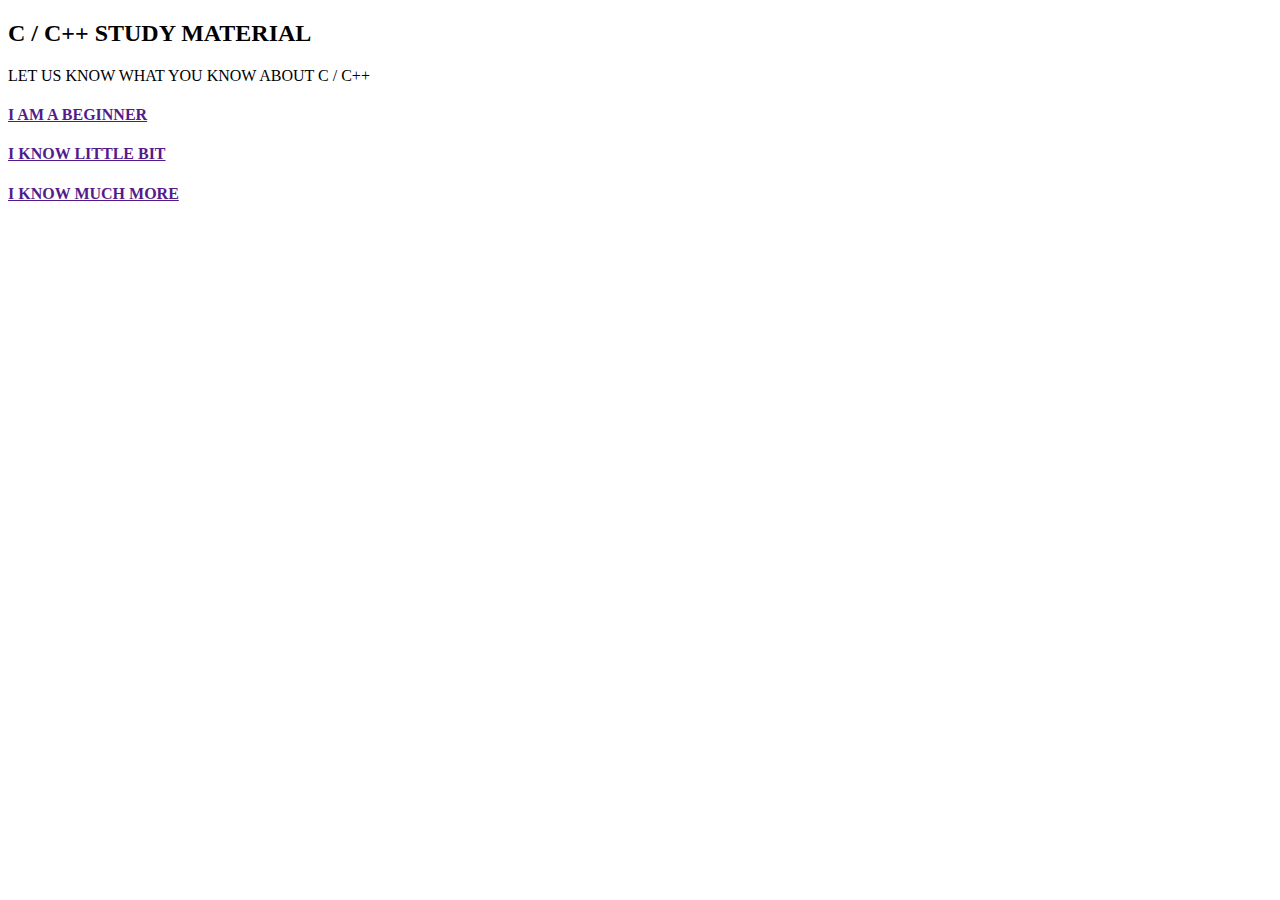
<file: C MATERIAL.html>
<!DOCTYPE html>
<html>
<head>
  <title>STUDY MATERIAL C/C++ </title>
  <link href="assets/img/favicon.jpg" rel="icon">
  <link href="assets/img/apple-touch-icon.png" rel="apple-touch-icon">
  <link href="D:\AKATSUKI CODING CLUB\WEB PAGE DEVLOPMENT\FINAL PAGE\assets\css\STYLESTUDY.css" rel="stylesheet">
  <section id="services" class="services">
    <div class="container">

      <div class="section-title" data-aos="fade-in" data-aos-delay="100">
        <h2>C / C++ STUDY MATERIAL</h2>
        <p>LET US KNOW WHAT YOU KNOW ABOUT C / C++</p>
      </div>

      <div class="row">
        <div class="col-md-6 col-lg-3 d-flex align-items-stretch mb-5 mb-lg-0">
          <div class="icon-box" data-aos="fade-up">
            <div class=""><i class=""></i></div>
            <h4 class="title"><a href="">I AM A BEGINNER</a></h4>
            <p class="description"></p>
          </div>
        </div>

        <div class="col-md-6 col-lg-3 d-flex align-items-stretch mb-5 mb-lg-0">
          <div class="icon-box" data-aos="fade-up" data-aos-delay="100">
            <div class=""><i class=""></i></div>
            <h4 class="title"><a href="">I KNOW LITTLE BIT</a></h4>
            <p class="description"></p>
          </div>
        </div>

        <div class="col-md-6 col-lg-3 d-flex align-items-stretch mb-5 mb-lg-0">
          <div class="icon-box" data-aos="fade-up" data-aos-delay="200">
            <div class=""><i class=""></i></div>
            <h4 class="title"><a href="">I KNOW MUCH MORE</a></h4>
            <p class="description">
            </p>
          </div>
        </div>

        

    </div>
  </section><!-- End Services Section -->
</head>
</html>
</file>
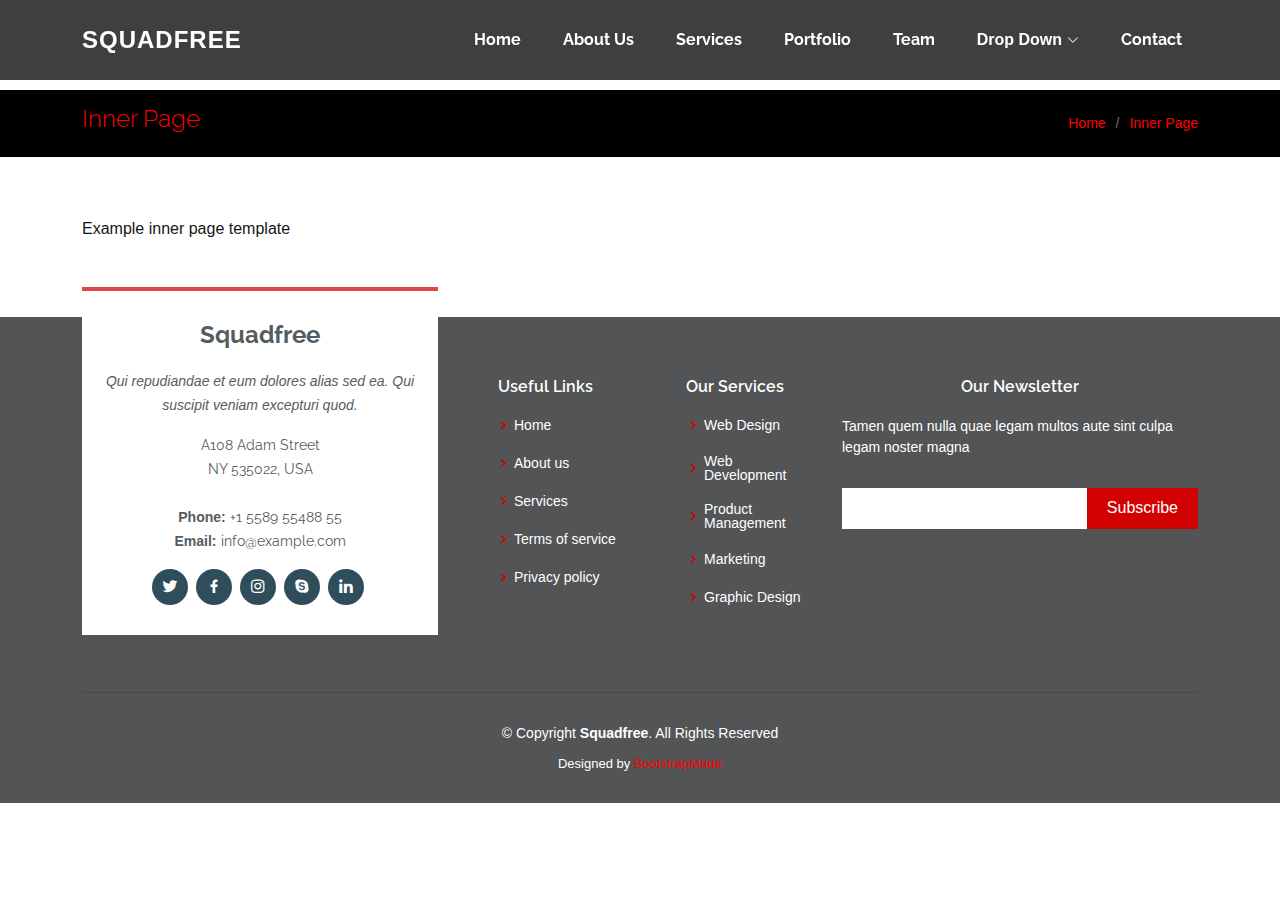
<file: inner-page.html>
<!DOCTYPE html>
<html lang="en">

<head>
  <meta charset="utf-8">
  <meta content="width=device-width, initial-scale=1.0" name="viewport">

  <title>Inner Page - Squadfree Bootstrap Template</title>
  <meta content="" name="description">
  <meta content="" name="keywords">

  <!-- Favicons -->
  <link href="assets/img/favicon.png" rel="icon">
  <link href="assets/img/apple-touch-icon.png" rel="apple-touch-icon">

  <!-- Google Fonts -->
  <link href="https://fonts.googleapis.com/css?family=Open+Sans:300,300i,400,400i,600,600i,700,700i|Raleway:300,300i,400,400i,500,500i,600,600i,700,700i|Poppins:300,300i,400,400i,500,500i,600,600i,700,700i" rel="stylesheet">

  <!-- Vendor CSS Files -->
  <link href="assets/vendor/aos/aos.css" rel="stylesheet">
  <link href="assets/vendor/bootstrap/css/bootstrap.min.css" rel="stylesheet">
  <link href="assets/vendor/bootstrap-icons/bootstrap-icons.css" rel="stylesheet">
  <link href="assets/vendor/boxicons/css/boxicons.min.css" rel="stylesheet">
  <link href="assets/vendor/glightbox/css/glightbox.min.css" rel="stylesheet">
  <link href="assets/vendor/swiper/swiper-bundle.min.css" rel="stylesheet">

  <!-- Template Main CSS File -->
  <link href="assets/css/style.css" rel="stylesheet">

  <!-- =======================================================
  * Template Name: Squadfree - v4.7.0
  * Template URL: https://bootstrapmade.com/squadfree-free-bootstrap-template-creative/
  * Author: BootstrapMade.com
  * License: https://bootstrapmade.com/license/
  ======================================================== -->
</head>

<body>

  <!-- ======= Header ======= -->
  <header id="header" class="fixed-top ">
    <div class="container d-flex align-items-center justify-content-between">

      <div class="logo">
        <h1 class="text-light"><a href="index.html"><span>Squadfree</span></a></h1>
        <!-- Uncomment below if you prefer to use an image logo -->
        <!-- <a href="index.html"><img src="assets/img/logo.png" alt="" class="img-fluid"></a>-->
      </div>

      <nav id="navbar" class="navbar">
        <ul>
          <li><a class="nav-link scrollto " href="#hero">Home</a></li>
          <li><a class="nav-link scrollto" href="#about">About Us</a></li>
          <li><a class="nav-link scrollto" href="#services">Services</a></li>
          <li><a class="nav-link scrollto" href="#portfolio">Portfolio</a></li>
          <li><a class="nav-link scrollto" href="#team">Team</a></li>
          <li class="dropdown"><a href="#"><span>Drop Down</span> <i class="bi bi-chevron-down"></i></a>
            <ul>
              <li><a href="#">Drop Down 1</a></li>
              <li class="dropdown"><a href="#"><span>Deep Drop Down</span> <i class="bi bi-chevron-right"></i></a>
                <ul>
                  <li><a href="#">Deep Drop Down 1</a></li>
                  <li><a href="#">Deep Drop Down 2</a></li>
                  <li><a href="#">Deep Drop Down 3</a></li>
                  <li><a href="#">Deep Drop Down 4</a></li>
                  <li><a href="#">Deep Drop Down 5</a></li>
                </ul>
              </li>
              <li><a href="#">Drop Down 2</a></li>
              <li><a href="#">Drop Down 3</a></li>
              <li><a href="#">Drop Down 4</a></li>
            </ul>
          </li>
          <li><a class="nav-link scrollto" href="#contact">Contact</a></li>
        </ul>
        <i class="bi bi-list mobile-nav-toggle"></i>
      </nav><!-- .navbar -->

    </div>
  </header><!-- End Header -->

  <main id="main">

    <!-- ======= Breadcrumbs Section ======= -->
    <section class="breadcrumbs">
      <div class="container">

        <div class="d-flex justify-content-between align-items-center">
          <h2>Inner Page</h2>
          <ol>
            <li><a href="index.html">Home</a></li>
            <li>Inner Page</li>
          </ol>
        </div>

      </div>
    </section><!-- End Breadcrumbs Section -->

    <section class="inner-page">
      <div class="container">
        <p>
          Example inner page template
        </p>
      </div>
    </section>

  </main><!-- End #main -->

  <!-- ======= Footer ======= -->
  <footer id="footer">
    <div class="footer-top">
      <div class="container">
        <div class="row">

          <div class="col-lg-4 col-md-6">
            <div class="footer-info">
              <h3>Squadfree</h3>
              <p class="pb-3"><em>Qui repudiandae et eum dolores alias sed ea. Qui suscipit veniam excepturi quod.</em></p>
              <p>
                A108 Adam Street <br>
                NY 535022, USA<br><br>
                <strong>Phone:</strong> +1 5589 55488 55<br>
                <strong>Email:</strong> info@example.com<br>
              </p>
              <div class="social-links mt-3">
                <a href="#" class="twitter"><i class="bx bxl-twitter"></i></a>
                <a href="#" class="facebook"><i class="bx bxl-facebook"></i></a>
                <a href="#" class="instagram"><i class="bx bxl-instagram"></i></a>
                <a href="#" class="google-plus"><i class="bx bxl-skype"></i></a>
                <a href="#" class="linkedin"><i class="bx bxl-linkedin"></i></a>
              </div>
            </div>
          </div>

          <div class="col-lg-2 col-md-6 footer-links">
            <h4>Useful Links</h4>
            <ul>
              <li><i class="bx bx-chevron-right"></i> <a href="#">Home</a></li>
              <li><i class="bx bx-chevron-right"></i> <a href="#">About us</a></li>
              <li><i class="bx bx-chevron-right"></i> <a href="#">Services</a></li>
              <li><i class="bx bx-chevron-right"></i> <a href="#">Terms of service</a></li>
              <li><i class="bx bx-chevron-right"></i> <a href="#">Privacy policy</a></li>
            </ul>
          </div>

          <div class="col-lg-2 col-md-6 footer-links">
            <h4>Our Services</h4>
            <ul>
              <li><i class="bx bx-chevron-right"></i> <a href="#">Web Design</a></li>
              <li><i class="bx bx-chevron-right"></i> <a href="#">Web Development</a></li>
              <li><i class="bx bx-chevron-right"></i> <a href="#">Product Management</a></li>
              <li><i class="bx bx-chevron-right"></i> <a href="#">Marketing</a></li>
              <li><i class="bx bx-chevron-right"></i> <a href="#">Graphic Design</a></li>
            </ul>
          </div>

          <div class="col-lg-4 col-md-6 footer-newsletter">
            <h4>Our Newsletter</h4>
            <p>Tamen quem nulla quae legam multos aute sint culpa legam noster magna</p>
            <form action="" method="post">
              <input type="email" name="email"><input type="submit" value="Subscribe">
            </form>

          </div>

        </div>
      </div>
    </div>

    <div class="container">
      <div class="copyright">
        &copy; Copyright <strong><span>Squadfree</span></strong>. All Rights Reserved
      </div>
      <div class="credits">
        <!-- All the links in the footer should remain intact. -->
        <!-- You can delete the links only if you purchased the pro version. -->
        <!-- Licensing information: https://bootstrapmade.com/license/ -->
        <!-- Purchase the pro version with working PHP/AJAX contact form: https://bootstrapmade.com/squadfree-free-bootstrap-template-creative/ -->
        Designed by <a href="https://bootstrapmade.com/">BootstrapMade</a>
      </div>
    </div>
  </footer><!-- End Footer -->

  <a href="#" class="back-to-top d-flex align-items-center justify-content-center"><i class="bi bi-arrow-up-short"></i></a>

  <!-- Vendor JS Files -->
  <script src="assets/vendor/purecounter/purecounter.js"></script>
  <script src="assets/vendor/aos/aos.js"></script>
  <script src="assets/vendor/bootstrap/js/bootstrap.bundle.min.js"></script>
  <script src="assets/vendor/glightbox/js/glightbox.min.js"></script>
  <script src="assets/vendor/isotope-layout/isotope.pkgd.min.js"></script>
  <script src="assets/vendor/swiper/swiper-bundle.min.js"></script>
  <script src="assets/vendor/php-email-form/validate.js"></script>

  <!-- Template Main JS File -->
  <script src="assets/js/main.js"></script>

</body>

</html>
</file>
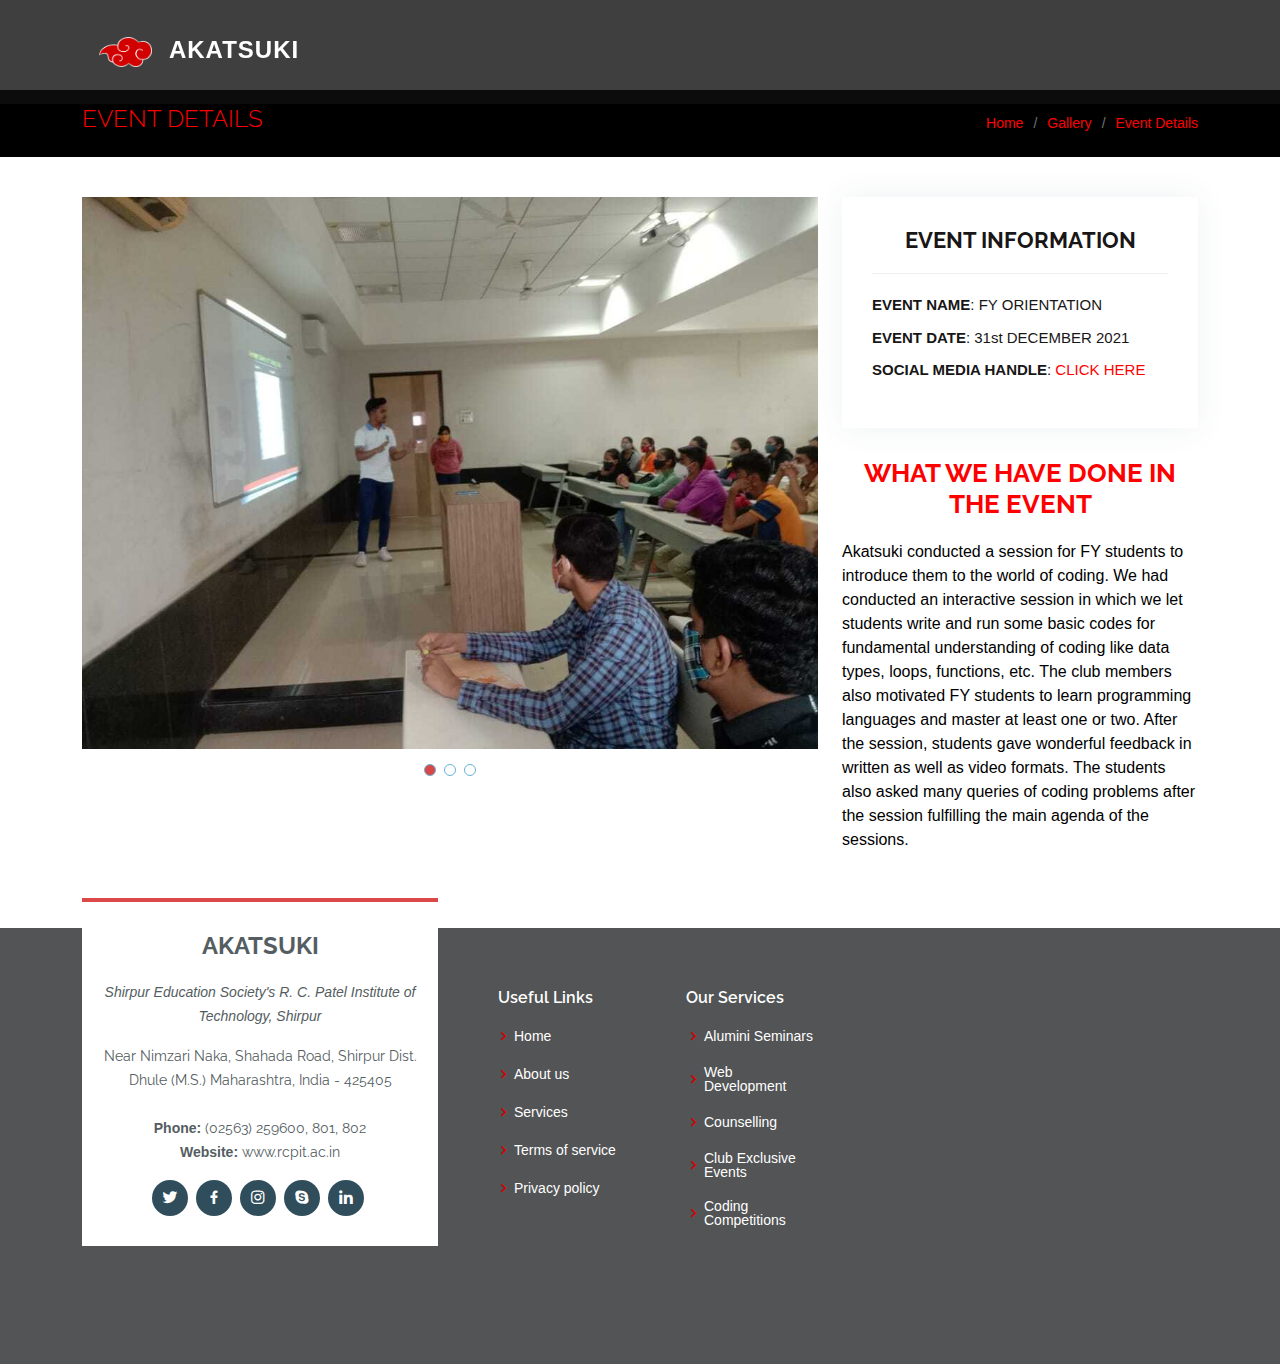
<file: portfolio-details.html>
<!DOCTYPE html>
<html lang="en">

<head>
  <meta charset="utf-8">
  <meta content="width=device-width, initial-scale=1.0" name="viewport">

  <title>EVENT DESCRIPTION</title>
  <meta content="" name="description">
  <meta content="" name="keywords">

  <!-- Favicons -->
  <link href="assets/img/favicon.jpg" rel="icon">
  <link href="assets/img/apple-touch-icon.png" rel="apple-touch-icon">

  <!-- Google Fonts -->
  <link href="https://fonts.googleapis.com/css?family=Open+Sans:300,300i,400,400i,600,600i,700,700i|Raleway:300,300i,400,400i,500,500i,600,600i,700,700i|Poppins:300,300i,400,400i,500,500i,600,600i,700,700i" rel="stylesheet">

  <!-- Vendor CSS Files -->
  <link href="assets/vendor/aos/aos.css" rel="stylesheet">
  <link href="assets/vendor/bootstrap/css/bootstrap.min.css" rel="stylesheet">
  <link href="assets/vendor/bootstrap-icons/bootstrap-icons.css" rel="stylesheet">
  <link href="assets/vendor/boxicons/css/boxicons.min.css" rel="stylesheet">
  <link href="assets/vendor/glightbox/css/glightbox.min.css" rel="stylesheet">
  <link href="assets/vendor/swiper/swiper-bundle.min.css" rel="stylesheet">

  <!-- Template Main CSS File -->
  <link href="assets/css/style.css" rel="stylesheet">

  <!-- =======================================================
  * Template Name: Squadfree - v4.7.0
  * Template URL: https://bootstrapmade.com/squadfree-free-bootstrap-template-creative/
  * Author: BootstrapMade.com
  * License: https://bootstrapmade.com/license/
  ======================================================== -->
</head>

<body>

  <!-- ======= Header ======= -->
  <header id="header" class="fixed-top ">
    <div class="container d-flex align-items-center justify-content-between">

      <div class="logo">
        <h1 class="text-light"><a href="index.html"><span><img src="assets/img/1234.png">AKATSUKI</span></a></h1>
        <!-- Uncomment below if you prefer to use an image logo -->
        <!-- <a href="index.html"><img src="assets/img/logo.png" alt="" class="img-fluid"></a>-->
      </div>

      <nav id="navbar" class="navbar">
        <ul>
         <!---- <li><a class="nav-link scrollto " href="#hero">Home</a></li>
          <li><a class="nav-link scrollto" href="#about">About Us</a></li>
          <li><a class="nav-link scrollto" href="#services">Mission & Vision</a></li>
          <li><a class="nav-link scrollto" href="#portfolio">Gallery</a></li>
          <li><a class="nav-link scrollto" href="#team">Teams</a></li>-->
          <!--<li class="dropdown"><a href="#"><span>Drop Down</span> <i class="bi bi-chevron-down"></i></a>
            <ul>
              <li><a href="#">Drop Down 1</a></li>
              <li class="dropdown"><a href="#"><span>Deep Drop Down</span> <i class="bi bi-chevron-right"></i></a>
                <ul>
                  <li><a href="#">Deep Drop Down 1</a></li>
                  <li><a href="#">Deep Drop Down 2</a></li>
                  <li><a href="#">Deep Drop Down 3</a></li>
                  <li><a href="#">Deep Drop Down 4</a></li>
                  <li><a href="#">Deep Drop Down 5</a></li>
                </ul>
              </li>
              <li><a href="#">Drop Down 2</a></li>
              <li><a href="#">Drop Down 3</a></li>
              <li><a href="#">Drop Down 4</a></li>
            </ul>
          </li>
          <li><a class="nav-link scrollto" href="#contact">Contact</a></li>
        </ul>
        <i class="bi bi-list mobile-nav-toggle"></i>
      </nav><!-- .navbar -->

    </div>
  </header><!-- End Header -->

  <main id="main">

    <!-- ======= Breadcrumbs Section ======= -->
    <section class="breadcrumbs">
      <div class="container">

        <div class="d-flex justify-content-between align-items-center">
          <h2>EVENT DETAILS</h2>
          <ol>
            <li><a href="index.html">Home</a></li>
            <li><a href="#portfolio">Gallery</a></li>
            <li>Event Details</li>
          </ol>
        </div>

      </div>
    </section><!-- Breadcrumbs Section -->

    <!-- ======= Portfolio Details Section ======= -->
    <section id="portfolio-details" class="portfolio-details">
      <div class="container">

        <div class="row gy-4">

          <div class="col-lg-8">
            <div class="portfolio-details-slider swiper">
              <div class="swiper-wrapper align-items-center">

                <div class="swiper-slide">
                  <img src="assets/img/portfolio/portfolio-1.jpg" alt="">
                </div>

                <div class="swiper-slide">
                  <img src="assets/img/portfolio/portfolio-2.jpg" alt="">
                </div>

                <div class="swiper-slide">
                  <img src="assets/img/portfolio/portfolio-3.jpg" alt="">
                </div>

              </div>
              <div class="swiper-pagination"></div>
            </div>
          </div>

          <div class="col-lg-4">
            <div class="portfolio-info">
              <h3>EVENT INFORMATION</h3>
              <ul>
                <li><strong>EVENT NAME</strong>: FY ORIENTATION</li>
                
                <li><strong>EVENT DATE</strong>: 31st DECEMBER 2021</li>
                <li>
                  <strong>SOCIAL MEDIA HANDLE</strong>: <a href="https://www.instagram.com/akatsuki_codingclub/">CLICK HERE</a>
                </li>
              </ul>
            </div>
            <div class="portfolio-description">
              <h2>WHAT WE HAVE DONE IN THE EVENT</h2>
              <p>
                Akatsuki conducted a session for FY students to introduce them to the world of coding. We had conducted an interactive session in which we let students write and run some basic codes for fundamental understanding of coding like data types, loops, functions, etc. The club members also motivated FY students to learn programming languages and master at least one or two. After the session, students gave wonderful feedback in written as well as video formats. The students also asked many queries of coding problems after the session fulfilling the main agenda of the sessions.
              </p>
            </div>
          </div>

        </div>

      </div>
    </section><!-- End Portfolio Details Section -->

  </main><!-- End #main -->

  <!-- ======= Footer ======= -->
  <footer id="footer">
    <div class="footer-top">
      <div class="container">
        <div class="row">

          <div class="col-lg-4 col-md-6">
            <div class="footer-info">
              <h3>AKATSUKI</h3>
              <p class="pb-3"><em>Shirpur Education Society's
                R. C. Patel Institute of Technology, Shirpur</em></p>
              <p>
                Near Nimzari Naka, Shahada Road, Shirpur Dist. Dhule (M.S.) Maharashtra, India - 425405<br><br>
                <strong>Phone:</strong>  (02563) 259600, 801, 802<br>
                <strong>Website:</strong> www.rcpit.ac.in<br>
              </p>
              <div class="social-links mt-3">
                <a href="#" class="twitter"><i class="bx bxl-twitter"></i></a>
                <a href="#" class="facebook"><i class="bx bxl-facebook"></i></a>
                <a href="https://www.instagram.com/akatsuki_codingclub/" class="instagram"><i class="bx bxl-instagram"></i></a>
                <a href="#" class="google-plus"><i class="bx bxl-skype"></i></a>
                <a href="#" class="linkedin"><i class="bx bxl-linkedin"></i></a>
              </div>
            </div>
          </div>

          <div class="col-lg-2 col-md-6 footer-links">
            <h4>Useful Links</h4>
            <ul>
              <li><i class="bx bx-chevron-right"></i> <a href="#">Home</a></li>
              <li><i class="bx bx-chevron-right"></i> <a href="#">About us</a></li>
              <li><i class="bx bx-chevron-right"></i> <a href="#">Services</a></li>
              <li><i class="bx bx-chevron-right"></i> <a href="#">Terms of service</a></li>
              <li><i class="bx bx-chevron-right"></i> <a href="#">Privacy policy</a></li>
            </ul>
          </div>

          <div class="col-lg-2 col-md-6 footer-links">
            <h4>Our Services</h4>
            <ul>
              <li><i class="bx bx-chevron-right"></i> <a href="#">Alumini Seminars</a></li>
              <li><i class="bx bx-chevron-right"></i> <a href="#">Web Development</a></li>
              <li><i class="bx bx-chevron-right"></i> <a href="#">Counselling</a></li>
              <li><i class="bx bx-chevron-right"></i> <a href="#">Club Exclusive Events</a></li>
              <li><i class="bx bx-chevron-right"></i> <a href="#">Coding Competitions</li>
            </ul>
          </div>

          <!--<div class="col-lg-4 col-md-6 footer-newsletter">
            <h4>Our Newsletter</h4>
            <p>Tamen quem nulla quae legam multos aute sint culpa legam noster magna</p>
            <form action="" method="post">
              <input type="email" name="email"><input type="submit" value="Subscribe">
            </form>

          </div>-->

        </div>
      </div>
    </div>

   

  <a href="#" class="back-to-top d-flex align-items-center justify-content-center"><i class="bi bi-arrow-up-short"></i></a>

  <!-- Vendor JS Files -->
  <script src="assets/vendor/purecounter/purecounter.js"></script>
  <script src="assets/vendor/aos/aos.js"></script>
  <script src="assets/vendor/bootstrap/js/bootstrap.bundle.min.js"></script>
  <script src="assets/vendor/glightbox/js/glightbox.min.js"></script>
  <script src="assets/vendor/isotope-layout/isotope.pkgd.min.js"></script>
  <script src="assets/vendor/swiper/swiper-bundle.min.js"></script>
  <script src="assets/vendor/php-email-form/validate.js"></script>

  <!-- Template Main JS File -->
  <script src="assets/js/main.js"></script>

</body>

</html>
</file>
<file: assets/css/style.css>
/**
* Template Name: Squadfree - v4.7.0
* Template URL: https://bootstrapmade.com/squadfree-free-bootstrap-template-creative/
* Author: BootstrapMade.com
* License: https://bootstrapmade.com/license/
*/

/*--------------------------------------------------------------
# General
--------------------------------------------------------------*/
body {
  font-family: "Open Sans", sans-serif;
  color: #181616;
    margin: 0;
    padding: 0;

}

a {
  text-decoration: none;
  color: red;
}

a:hover {
  color: #e91818;
  text-decoration: none;
}

h1, h2, h3, h4, h5, h6 {
  font-family: "Raleway", sans-serif;
  text-align: center;
}

#main {
  margin-top: 90px;
  }
/*--------------------------------------------------------------
# Back to top button
--------------------------------------------------------------*/
.back-to-top {
  position: fixed;
  visibility: hidden;
  opacity: 0;
  right: 15px;
  bottom: 15px;
  z-index: 998;
  background: #05050500;
  width: 40px;
  height: 40px;
  border-radius: 50px;
  transition: all 0.4s;
}
.back-to-top i {
  font-size: 24px;
  color: rgb(255, 0, 0);
  line-height: 0;
}
.back-to-top:hover {
  background: #000000;
  color: #fff;
}
.back-to-top.active {
  visibility: visible;
  opacity:1;
}

/*--------------------------------------------------------------
# Disable aos animation delay on mobile devices
--------------------------------------------------------------*/
@media screen and (max-width: 768px) {
  [data-aos-delay] {
    transition-delay: 0 !important;
  }
}
/*--------------------------------------------------------------
# Header
--------------------------------------------------------------*/
#header {
  transition: all 0.5s;
  z-index: 997;
  transition: all 0.5s;
  padding: 20px 0;
  background: rgba(15, 15, 15, 0.8);
}
#header.header-transparent {
  background: transparent;
}
#header.header-scrolled {
  background: rgba(5, 5, 5, 0.9);
  padding: 12px;
}
#header .logo h1 {
  font-size: 24px;
  margin: 0;
  line-height: 1;
  font-weight: 700;
  letter-spacing: 1px;
  font-family: "Poppins", sans-serif;
  text-transform: uppercase;
}
#header .logo h1 a, #header .logo h1 a:hover {
  color: #fff;
  text-decoration: none;
}
#header .logo img {
  padding: 5px;
    margin: 12px;
    max-height: 40px;
}
@media (max-width: 768px) {
  #header.header-scrolled {
    padding: 15px 0;
  }
}

/*--------------------------------------------------------------
# Navigation Menu
--------------------------------------------------------------*/
/**
* Desktop Navigation 
*/
.navbar {
  padding: 0;
}
.navbar ul {
  margin: 0;
  padding: 0;
  display: flex;
  list-style: none;
  align-items: center;
}
.navbar li {
  position: relative;
}
.navbar a, .navbar a:focus {
  display: flex;
  align-items: center;
  justify-content: space-between;
  padding: 8px 16px;
  margin-left: 10px;
  font-family: "Raleway", sans-serif;
  font-size: 16px;
  font-weight: 700;
  color: #fff;
  white-space: nowrap;
  transition: 0.3s;
}
.navbar a i, .navbar a:focus i {
  font-size: 12px;
  line-height: 0;
  margin-left: 5px;
}
.navbar a:hover, .navbar .active, .navbar .active:focus, .navbar li:hover > a {
  background: rgba(196, 87, 87, 0.2);
  color: red;
}
.navbar .dropdown ul {
  display: block;
  position: absolute;
  left: 10px;
  top: calc(100% + 30px);
  margin: 0;
  padding: 10px 0;
  z-index: 99;
  opacity: 0;
  visibility: hidden;
  background: #fff;
  box-shadow: 0px 0px 30px rgba(127, 137, 161, 0.25);
  transition: 0.3s;
}
.navbar .dropdown ul li {
  min-width: 200px;
}
.navbar .dropdown ul a {
  padding: 10px 20px;
  font-size: 15px;
  text-transform: none;
  font-weight: 600;
  background: -webkit-linear-gradient(rgb(243, 15, 205), #22eaf1);
  -webkit-background-clip: text;
  -webkit-text-fill-color: transparent;
}
.navbar .dropdown ul a i {
  font-size: 12px;
}
.navbar .dropdown ul a:hover, .navbar .dropdown ul .active:hover, .navbar .dropdown ul li:hover > a {
  color: #e01111;
}
.navbar .dropdown:hover > ul {
  opacity: 1;
  top: 100%;
  visibility: visible;
}
.navbar .dropdown .dropdown ul {
  top: 0;
  left: calc(100% - 30px);
  visibility: hidden;
}
.navbar .dropdown .dropdown:hover > ul {
  opacity: 1;
  top: 0;
  left: 100%;
  visibility: visible;
}
@media (max-width: 1366px) {
  .navbar .dropdown .dropdown ul {
    left: -90%;
  }
  .navbar .dropdown .dropdown:hover > ul {
    left: -100%;
  }
}

/**
* Mobile Navigation 
*/
.mobile-nav-toggle {
  color: #fff;
  font-size: 28px;
  cursor: pointer;
  display: none;
  line-height: 0;
  transition: 0.5s;
}

@media (max-width: 991px) {
  .mobile-nav-toggle {
    display: block;
  }

  .navbar ul {
    display: none;
  }
}
.navbar-mobile {
  position: fixed;
  overflow: hidden;
  top: 0;
  right: 0;
  left: 0;
  bottom: 0;
  background: rgba(43, 111, 142, 0.9);
  transition: 0.3s;
}
.navbar-mobile .mobile-nav-toggle {
  position: absolute;
  top: 15px;
  right: 15px;
}
.navbar-mobile ul {
  display: block;
  position: absolute;
  top: 55px;
  right: 15px;
  bottom: 15px;
  left: 15px;
  padding: 10px 0;
  background-color: #fff;
  overflow-y: auto;
  transition: 0.3s;
}
.navbar-mobile a, .navbar-mobile a:focus {
  padding: 10px 20px;
  font-size: 15px;
  color: #2f4d5a;
}
.navbar-mobile a:hover, .navbar-mobile .active, .navbar-mobile li:hover > a {
  color: #67b0d1;
}
.navbar-mobile .getstarted, .navbar-mobile .getstarted:focus {
  margin: 15px;
}
.navbar-mobile .dropdown ul {
  position: static;
  display: none;
  margin: 10px 20px;
  padding: 10px 0;
  z-index: 99;
  opacity: 1;
  visibility: visible;
  background: #fff;
  box-shadow: 0px 0px 30px rgba(127, 137, 161, 0.25);
}
.navbar-mobile .dropdown ul li {
  min-width: 200px;
}
.navbar-mobile .dropdown ul a {
  padding: 10px 20px;
}
.navbar-mobile .dropdown ul a i {
  font-size: 12px;
}
.navbar-mobile .dropdown ul a:hover, .navbar-mobile .dropdown ul .active:hover, .navbar-mobile .dropdown ul li:hover > a {
  color: #eb1f1f;
}
.navbar-mobile .dropdown > .dropdown-active {
  display: block;
}

/*--------------------------------------------------------------
# Hero Section
--------------------------------------------------------------*/
#hero {
  width: 100%;
  height: 100vh;
  background: linear-gradient(rgba(17, 17, 17, 0.5), rgba(55, 142, 181, 0.2)), url("https://res.cloudinary.com/dwiujlec2/image/upload/v1696529276/Akatsuki/img/teamAkatsuki6_cmfaas.jpg") top center;
  background-size: cover;
  position: relative;
  margin-bottom: -90px;
}
#hero .hero-container {
  position: absolute;
  bottom: 0;
  top: 0;
  left: 0;
  right: 0;
  display: flex;
  justify-content: center;
  align-items: center;
  flex-direction: column;
  text-align: center;
}
#hero h1 {
  margin: 0 0 1px 0;
  margin-top: -200px;
  font-size: 64px;
  font-weight: 700;
  line-height: 56px;
  text-transform: uppercase;
  color: #ffffff;
  text-shadow: -1px 0 2px #2f4d5a;
}
#hero h2 {
  color: #fff;
  margin-bottom: 50px;
  font-size: 20px;
  text-transform: uppercase;
  font-weight: 700;
  text-shadow: -1px 0 2px #2f4d5a;
}
#hero .btn-get-started {
  font-size: 36px;
  display: inline-block;
  padding: 4px 0;
  border-radius: 50px;
  transition: 0.3s ease-in-out;
  margin: 10px;
  width: 64px;
  height: 64px;
  text-align: center;
  border: 2px solid #fff;
  color: #fff;
}
#hero .btn-get-started:hover {
  padding-top: 8px;
  background: rgba(255, 255, 255, 0.15);
}
@media (min-width: 1024px) {
  #hero {
    background-attachment: fixed;
  }
}
@media (max-width: 768px) {
  #hero h1 {
    font-size: 28px;
    line-height: 36px;
  }
  #hero h2 {
    font-size: 18px;
    line-height: 24px;
    margin-bottom: 30px;
  }
}


/*--------------------------------------------------------------
# Sections General
--------------------------------------------------------------*/
section {
  padding: 60px 0;
  overflow: hidden;
}

.section-bg {
  background-color: #f4f9fc;
}

.section-title {
  text-align: center;
  padding-bottom: 30px;
}
.section-title h2 {
  font-size: 32px;
  font-weight: bold;
  position: relative;
  margin-bottom: 30px;
  color: #000000;
  z-index: 2;
}
.section-title h2::after {
  content: "";
  position: relative;
  left: 50%;
  top: 50%;
  transform: translate(-50%, -50%);
  width: 122px;
  height: 66px;
  background: url(../img/section-title-bg.png) no-repeat;
  z-index: -1;
}
.section-title p {
  margin-bottom: 0;
  color: #000000;
}
.section-title h6{
  padding-top: 3em;
  padding-left: 23em;
  font-size: medium;
  color: rgba(238, 34, 34, 0.808);
  position: relative;
}



/*--------------------------------------------------------------
# Breadcrumbs
--------------------------------------------------------------*/
.breadcrumbs {
  padding: 15px 0;
  background-color: #000000;
  min-height: 40px;
}
.breadcrumbs h2 {
  font-size: 24px;
  font-weight: 300;
  color: red;
}
.breadcrumbs ol {
  display: flex;
  flex-wrap: wrap;
  list-style: none;
  padding: 0;
  margin: 0;
  font-size: 14px;
}
.breadcrumbs ol li + li {
  padding-left: 10px;
  color: red;
}
.breadcrumbs ol li + li::before {
  display: inline-block;
  padding-right: 10px;
  color: #6c757d;
  content: "/";
}
@media (max-width: 768px) {
  .breadcrumbs .d-flex {
    display: block !important;
  }
  .breadcrumbs ol {
    display: block;
  }
  .breadcrumbs ol li {
    display: inline-block;
  }
}


/*--------------------------------------------------------------
# About
--------------------------------------------------------------*/
.about {
  /*background: url("../img/about-bg.jpg") center center no-repeat;--*/
  background-size: cover;
  padding: 60px 0;
  position: relative;
  color: rgb(5, 5, 5);
  text-align: center;
}
.about::before {
  content: "";
  position: absolute;
  left: 0;
  right: 0;
  top: 0;
  bottom: 0;
  background: rgba(231, 226, 226, 0.075);
  z-index: 9;
}


.about .content h3 {
  font-weight: 600;
  font-size: 26px;
  color: white;
}
.about .content ul {
  list-style: none;
  padding: 0;
}

.about .content ul li {
  padding-bottom: 10px;
}
.about .content ul i {
  font-size: 20px;
  padding-right: 4px;
  color: #f7efef;
}
.about .content p:last-child {
  margin-bottom: 1;
}
/*--------------------------------------------------------------
# Services
--------------------------------------------------------------*/
.services .icon-box {
  padding: 30px;
  position: relative;
  overflow: hidden;
  background: #fff;
  box-shadow: 0 0 29px 0 rgba(68, 88, 144, 0.12);
  transition: all 0.3s ease-in-out;
  border-radius: 8px;
  z-index: 1;
}
.services .icon-box::before {
  content: "";
  position: absolute;
  background: white;
  right: 0;
  left: 0;
  bottom: 0;
  top: 100%;
  transition: all 0.3s;
  z-index: -1;
}
.services .icon-box:hover::before {
  background: #050000;
  top: 0;
  border-radius: 0px;
}
.services .icon {
  margin-bottom: 15px;
}
.services .icon i {
  font-size: 48px;
  line-height: 1;
  color: #db3737;
  transition: all 0.3s ease-in-out;
}
.services .title {
  font-weight: 700;
  margin-bottom: 15px;
  font-size: 18px;
}
.services .title a {
  color: #111;
}
.services .description {
  font-size: 15px;
  line-height: 28px;
  margin-bottom: 0;
}
.services .icon-box:hover .title a, .services .icon-box:hover .description {
  color: #fff;
}
.services .icon-box:hover .icon i {
  color: #fff;
}

/*--------------------------------------------------------------
# STUDENT
--------------------------------------------------------------*/

.student .icon-box {
  padding: 50px;
  position: relative;
  overflow: hidden;
  background: rgb(255, 255, 255);
  box-shadow: 0 0 29px 0 rgba(0, 0, 0, 0.12);
  transition: all 0.3s ease-in-out;
  border-radius: 8px;
  z-index: 1;
  width: 100%;
  display: flex;
  flex-direction: row;
  justify-content: center;
}
.icon-design:before {
  content: "\e610";color:#f12222;text-align: center;
}
.student .icon-box::before {
  content: "";
  position: relative;
  background: rgb(0, 0, 0);
  right: 0;
  left: 0;
  bottom: 100;
  top: 100%;
  transition: all 0.3s;
  z-index: -1;
  box-sizing: border-box;
}
.student .icon-box:hover::before {
  background: #e90a0a;
  top: 0;
  border-radius: 20px;
}
.student .icon {
  margin-bottom: 25px;
}
.student .icon i {
  font-size: 100px;
  line-height: 5;
  color: #db3737;
  transition: all 0.3s ease-in-out;
}
.student .title {
  font-weight: 700;
  margin-bottom: 15px;
  font-size: 25px;
  text-align: center;
  color: white;
}
.student .title a {
  color: rgb(0, 0, 0);
}
.student .description {
  font-size: 15px;
  line-height: 28px;
  margin-bottom: 0;
}
.student .icon-box:hover .title a, .student .icon-box:hover .description {
  color: rgb(233, 2, 2);
}
.student .icon-box:hover .icon i {
  color: rgb(2, 0, 0);
}
.rowstudent
{
  width: 400%;
}
.student .icon-box
{
  box-sizing: border-box;
}
.student p
{
  text-size-adjust: 20px;
  text-align: center;
}
* {
    margin: 0px;
    padding: 0px;
    box-sizing: border-box;
    font-family: Arial, Helvetica, sans-serif;
}
/* Team Section */


/* Leader's section */
.section-one {
    width: 100%;
}

.section-one .container-one {
    width: 50%;
    margin: auto;
}

.section-one .row-one {
    width: 100%;
    margin: auto;
}

.section-one .row-one .title-one {
    text-align: center;
    margin-top: 50px;
    width: 100%;
}

.section-one .row-one .title-one h1 {
    font-size: 1.8em;
    font-weight:bolder;
}

.section-one .row-one .title-one p {
    color: gray;
    font-size: 18px;
    margin: 30px 0px;
    font-weight:bold;
}

.section-one .container-one .team-card {
    width: 100%;
    display: grid;
    grid-template-columns: repeat(2, 1fr);
    grid-gap: 50px;
    margin-top: 50px;
    font-family: "Open Sans", sans-serif;
}

.section-one .container-one .team-card .card {
    width: 100%;
    height:auto;
    background-color:#f3f3f3;
    display: flex;
    justify-content: center;
    align-items: center;
    flex-direction: column;
    padding: 20px;
    cursor: pointer;
    border-radius: 0.25rem;
    border-color: white;
}

.section-one .container-one .team-card .card:hover {
    background-color: #b6b6b6;
    transition: 0.3s;
}

.section-one .container-one .team-card .card .image-section img {
    height: auto;
    width: 100%;
    max-width: 200px;
    border-radius: 0.3rem;
}

.section-one .container-one .team-card .card .content {
    width: 100%;
    text-align: center;
}

.section-one .container-one .team-card .card .content h3 {
    font-size: 20px;
    margin-top: 10px;
    color: rgb(30, 29, 29);
    font-weight:bold;
}

.section-one .container-one .team-card .card .content h4 {
    margin-top: 10px;
    font-size: 17px;
    color: #6c6c6c;
    font-weight:bold;
}

/* .section-one .container-one .team-card .card .content .icon li {
    list-style: none;
    margin-top: 20px;
  
} */

.section-one .container-one .team-card .card .content a {
    list-style: none;
    margin: 0px 10px;
    color: rgb(172, 170, 170);
    font-size: 20px;
 
}

@media screen and (max-width:768px) {
    .section-one .row-one .title-one h1 {
        font-size: 1.1em;
    }
}

@media screen and (max-width:900px) {
    .section-one .container-one .team-card {
        width: 100%;

        grid-template-columns: repeat(2, 1fr);


    }
}

@media screen and (max-width:768px) {
    .section-one .container-one .team-card {
        width: 100%;
        grid-template-columns: 2fr;
    }
    .section-one .container-one .team-card .card .content h3{
        font-size: 1.2em;
    }
}




/* Core team's section */


.section-two {
    width: 100%;
}

.section-two .container-two {
    width: 80%;
    margin: auto;
}

.section-two .container-two .row-two {
    width: 100%;
    margin: auto;
}

.section-two .container-two .row-two .title-two {
    text-align: center;
    margin-top: 50px;
}

.section-two .container-two .row-two .title-two h1 {
    font-size: 30px;
    font-weight:bolder;
}
    

.section-two .container-two .team-card {
    width: 100%;
    height:auto;
    display: grid;
    grid-template-columns: repeat(4, 1fr);
    grid-gap: 40px;
    margin-top: 50px;
}

.section-two .container-two .team-card .card {
    width: 100%;
    height:auto;
    background-color: white;
    display: flex;
    justify-content: center;
    align-items: center;
    flex-direction: column;
    padding: 10px;
    cursor: pointer;
    border-radius: 0.25rem;
    border-color: white;
}

.section-two .container-two .team-card .card:hover {
    background-color: #f3f3f3;
    transition: 0.3s;
}

.section-two .container-two .team-card .card .image-section img {
    height: auto;
    width: 100%;
    max-width: 160px;
    border-radius: 50%;
}

.section-two .container-two .team-card .card .content {
    width: 100%;
    text-align: center;
}

.section-two .container-two .team-card .card .content h3 {
    font-size: 1.40vw;
    margin-top: 10px;
    color: rgb(30, 29, 29);
    width: 100%;
    font-weight:bold;
}

.section-two .container-two .team-card .card .content h4 {
    font-size: 17px;
    margin-top: 10px;
    color: #6c6c6c;
   
}

/* 
.section-two .container-two .team-card .card .content .icon li {
    list-style: none;
    margin-top: 20px;
} */

.section-two .container-two .team-card .card .content a {
    list-style: none;
    color: rgb(172, 170, 170);
    margin: 0px 10px;
    font-size: 20px;
}

@media(max-width:768px) {
    .section-two .container-two .row-two .title-two h1 {
        font-size: 24px;
    }
    .section-two .container-two .row-two .title-two p {
      font-size: 15px;
  }
  .section-two .container-two .team-card {
    grid-template-columns: repeat(2, 1fr);
    grid-gap: 20px;
    height:auto;
}
.section-two .container-two .team-card .card .image-section img {
  max-width: 90px;
}
.section-two .container-two .team-card .card .content h3 {

  font-size: 3vw;
}
.section-two .container-two .team-card .card .content h4 {

  font-size: 0.6em;
}
.section-two .container-two .team-card .card .content  a {
  margin: 0px 7px;
  font-size: 10px;
}
/* .section-two .container-two .team-card .card .content .icon li {
  margin-top: 10px;
} */
}


/* Section three */


.section-three {
    width: 100%;
}

.section-three .container-three {
    width: 80%;
    margin: auto;
}

.section-three .container-three .row-three {
    width: 100%;
    margin: auto;
}

.section-three .container-three .row-three .title-three {
    text-align: center;
    margin-top: 50px;
}

.section-three .container-three .row-three .title-three h1 {
    font-size: 30px;
    font-weight:bolder;
}


.section-three .container-three .team-card {
    width: 100%;
    display: grid;
    grid-template-columns: repeat(4, 1fr);
    margin-top: 50px;
    grid-gap: 40px;
}

.section-three .container-three .team-card .card {
    width: 100%;
    height:auto;
    background-color: white;
    display: flex;
    flex-direction: column;
    justify-content: center;
    align-items: center;
    padding: 10px;
    cursor: pointer;
    border-radius: 0.25rem;
    border-color: white;
}

.section-three .container-three .team-card .card:hover {
    background-color: #f3f3f3;
    transition: 0.3s;
}

.section-three .container-three .team-card .card .image-section img {
    height: auto;
    width: 100%;
    max-width: 160px;
    border-radius: 50%;
}

.section-three .container-three .team-card .card .content {
    width: 100%;
    text-align: center;
}

.section-three .container-three .team-card .card .content h3 {
    font-size: 20px;
    margin-top: 10px;
    color: rgb(30, 29, 29);
    font-weight:bold;
}

.section-three .container-three .team-card .card .content h4 {
    font-size: 17px;
    margin-top: 10px;
    color: #6c6c6c;
   
}
/* 
.section-three .container-three .team-card .card .content .icon li {
    list-style: none;
    margin-top: 20px;
} */

.section-three .container-three .team-card .card .content a {
    list-style: none;
    color: rgb(172, 170, 170);
    margin: 0px 10px;
    font-size: 20px;
}

@media(max-width:768px) {
    .section-three .container-three .row-three .title-three h1 {
        font-size: 24px;
    }
    .section-three .container-three .row-three .title-three p {
      font-size: 15px;
  }
  .section-three .container-three .team-card {
    grid-template-columns: repeat(2, 1fr);
    grid-gap: 20px;
    height:auto;
}
.section-three .container-three .team-card .card .image-section img {
  max-width: 90px;
}
.section-three .container-three .team-card .card .content h3 {

  font-size: 3vw;
}
.section-three .container-three .team-card .card .content h4 {

  font-size: 0.6em;
}
.section-three .container-three .team-card .card .content a {
  margin: 0px 7px;
  font-size: 10px;
}
/* .section-three .container-three .team-card .card .content  {
  margin-top: 10px;
}
 */
}


/*--------------------------------------------------------------
# Counts
--------------------------------------------------------------*/
.counts {
  padding-bottom: 30px;
}
.counts .count-box {
  padding: 30px;
  width: 100%;
}
.counts .count-box i {
  display: block;
  font-size: 44px;
  color: #67b0d1;
  float: left;
  line-height: 0;
}
.counts .count-box span {
  font-size: 48px;
  line-height: 40px;
  display: block;
  font-weight: 700;
  color: #2f4d5a;
  margin-left: 60px;
}
.counts .count-box p {
  padding: 15px 0 0 0;
  margin: 0 0 0 60px;
  font-family: "Raleway", sans-serif;
  font-size: 14px;
  color: #49788c;
}
.counts .count-box a {
  font-weight: 600;
  display: block;
  margin-top: 20px;
  color: #49788c;
  font-size: 15px;
  font-family: "Poppins", sans-serif;
  transition: ease-in-out 0.3s;
}
.counts .count-box a:hover {
  color: #6e9fb4;
}

/*--------------------------------------------------------------
# Cta
--------------------------------------------------------------*/
.cta {
  background: linear-gradient(rgba(180, 25, 25, 0.8), rgba(0, 0, 0, 0.8)), url("../img/cta-bg.jpg") fixed center center;
  background-size: cover;
  padding: 60px 0;
}
.cta h3 {
  color: #fff;
  font-size: 28px;
  font-weight: 700;
}
.cta p {
  color: #fff;
}
.cta .cta-btn {
  font-family: "Raleway", sans-serif;
  text-transform: uppercase;
  font-weight: 500;
  font-size: 16px;
  letter-spacing: 1px;
  display: inline-block;
  padding: 8px 28px;
  border-radius: 25px;
  transition: 0.5s;
  margin-top: 10px;
  border: 2px solid rgba(255, 255, 255, 0.5);
  color: #fff;
}
.cta .cta-btn:hover {
  border-color: #fff;
}

/*--------------------------------------------------------------
# Portfolio
--------------------------------------------------------------*/
.portfolio .portfolio-item {
  margin-bottom: 30px;
}
.portfolio #portfolio-flters {
  padding: 0;
  margin: 0 auto 35px auto;
  list-style: none;
  text-align: center;
  background: #080808;
  border-radius: 50px;
  padding: 2px 15px;
}
.portfolio #portfolio-flters li {
  cursor: pointer;
  display: inline-block;
  padding: 10px 15px 8px 15px;
  font-size: 14px;
  font-weight: 600;
  line-height: 1;
  text-transform: uppercase;
  color: #ffffff;
  margin-bottom: 5px;
  transition: all 0.3s ease-in-out;
}
.portfolio #portfolio-flters li:hover, .portfolio #portfolio-flters li.filter-active {
  color: #ff0000;
}
.portfolio #portfolio-flters li:last-child {
  margin-right: 0;
}
.portfolio .portfolio-wrap {
  transition: 0.3s;
  position: relative;
  overflow: hidden;
  z-index: 1;
}
.portfolio .portfolio-wrap::before {
  content: "";
  background: rgba(255, 255, 255, 0.5);
  position: absolute;
  left: 0;
  right: 0;
  top: 0;
  bottom: 0;
  transition: all ease-in-out 0.3s;
  z-index: 2;
  opacity: 0;
}
.portfolio .portfolio-wrap .portfolio-links {
  opacity: 1;
  left: 0;
  right: 0;
  bottom: -60px;
  z-index: 3;
  position: absolute;
  transition: all ease-in-out 0.3s;
  display: flex;
  justify-content: center;
}
.portfolio .portfolio-wrap .portfolio-links a {
  color: #fff;
  font-size: 28px;
  text-align: center;
  background: rgba(0, 0, 0, 0.795);
  transition: 0.3s;
  width: 50%;
}
.portfolio .portfolio-wrap .portfolio-links a:hover {
  background: rgba(231, 45, 45, 0.95);
}
.portfolio .portfolio-wrap .portfolio-links a + a {
  border-left: 1px solid #8ec4dd;
}
.portfolio .portfolio-wrap:hover::before {
  top: 0;
  left: 0;
  right: 0;
  bottom: 0;
  opacity: 1;
}
.portfolio .portfolio-wrap:hover .portfolio-links {
  opacity: 1;
  bottom: 0;
}

/*--------------------------------------------------------------
# Portfolio Details
--------------------------------------------------------------*/
.portfolio-details {
  padding-top: 40px;
}
.portfolio-details .portfolio-details-slider img {
  width: 100%;
}
.portfolio-details .portfolio-details-slider .swiper-pagination {
  margin-top: 20px;
  position: relative;
}
.portfolio-details .portfolio-details-slider .swiper-pagination .swiper-pagination-bullet {
  width: 12px;
  height: 12px;
  background-color: #fff;
  opacity: 1;
  border: 1px solid #67b0d1;
}
.portfolio-details .portfolio-details-slider .swiper-pagination .swiper-pagination-bullet-active {
  background-color: #d84747;
}
.portfolio-details .portfolio-info {
  padding: 30px;
  box-shadow: 0px 0 30px rgba(47, 77, 90, 0.08);
}
.portfolio-details .portfolio-info h3 {
  font-size: 22px;
  font-weight: 700;
  margin-bottom: 20px;
  padding-bottom: 20px;
  border-bottom: 1px solid #eee;
}
.portfolio-details .portfolio-info ul {
  list-style: none;
  padding: 0;
  font-size: 15px;
}
.portfolio-details .portfolio-info ul li + li {
  margin-top: 10px;
}
.portfolio-details .portfolio-description {
  padding-top: 30px;
}
.portfolio-details .portfolio-description h2 {
  font-size: 26px;
  font-weight: 700;
  margin-bottom: 20px;
  color: red;
}
.portfolio-details .portfolio-description p {
  padding: 0;
  color: #000000;
}

.aspect-ratio-5-4 {
  position: relative;
  width: 100%;
  padding-bottom: 80%; /* 5:4 aspect ratio (4 / 5 = 0.8) */
  overflow: hidden;
}

.aspect-ratio-5-4 img {
  position: absolute;
  top: 0;
  left: 0;
  width: 100%;
  height: 100%;
  object-fit: cover;
  object-position: center top; /* Adjust this as needed */
}


/*--------------------------------------------------------------
# Testimonials
--------------------------------------------------------------*/
.testimonials .testimonials-carousel, .testimonials .testimonials-slider {
  overflow: hidden;
}
.testimonials .testimonials-carousel, .testimonials .testimonials-slider {
  overflow: hidden;
}
.testimonials .testimonials-carousel, .testimonials .testimonials-slider {
  overflow: hidden;
}
.testimonials .testimonials-carousel, .testimonials .testimonials-slider {
  overflow: hidden;
}
.testimonials .testimonial-item {
  box-sizing: content-box;
  text-align: center;
  min-height: 320px;
}
.testimonials .testimonial-item .testimonial-img {
  width: 90px;
  border-radius: 50%;
  margin: 0 auto;
}
.testimonials .testimonial-item h3 {
  font-size: 18px;
  font-weight: bold;
  margin: 10px 0 5px 0;
  color: #111;
}
.testimonials .testimonial-item h4 {
  font-size: 14px;
  color: #999;
  margin: 0;
}
.testimonials .testimonial-item .quote-icon-left, .testimonials .testimonial-item .quote-icon-right {
  color: #975d5d;
  font-size: 26px;
}
.testimonials .testimonial-item .quote-icon-left {
  display: inline-block;
  left: -5px;
  position: relative;
}
.testimonials .testimonial-item .quote-icon-right {
  display: inline-block;
  right: -5px;
  position: relative;
  top: 10px;
}
.testimonials .testimonial-item p {
  font-style: italic;
  margin: 0 15px 15px 15px;
  padding: 20px;
  background: #fff;
  position: relative;
  margin-bottom: 35px;
  border-radius: 6px;
  box-shadow: 0px 2px 15px rgba(0, 0, 0, 0.1);
}
.testimonials .testimonial-item p::after {
  content: "";
  width: 0;
  height: 0;
  border-top: 20px solid #fff;
  border-right: 20px solid transparent;
  border-left: 20px solid transparent;
  position: absolute;
  bottom: -20px;
  left: calc(50% - 20px);
}
.testimonials .swiper-pagination {
  margin-top: 20px;
  position: relative;
}
.testimonials .swiper-pagination .swiper-pagination-bullet {
  width: 12px;
  height: 12px;
  background-color: #fff;
  opacity: 1;
  border: 1px solid #914f4f;
}
.testimonials .swiper-pagination .swiper-pagination-bullet-active {
  background-color: #a01515;
}

/*--------------------------------------------------------------
# Team
--------------------------------------------------------------*/
.team .member {
  text-align: center;
  margin-bottom: 80px;
  position: relative;
}
.team .member .pic {
  overflow: hidden;
}
.team .member .member-info {
  position: absolute;
  top: 85%;
  left: 20px;
  right: 20px;
  background: #fff;
  padding: 20px 0;
  color: #2f4d5a;
  box-shadow: 0px 2px 15px rgba(0, 0, 0, 0.1);
  max-height: 95px;
  overflow: hidden;
  transition: max-height 0.5s ease-in-out;
}
.team .member:hover .member-info {
  max-height: 300px;
}
.team .member h4 {
  font-weight: 700;
  margin-bottom: 10px;
  font-size: 16px;
  color: #2f4d5a;
  position: relative;
  padding-bottom: 10px;
}
.team .member h4::after {
  content: "";
  position: absolute;
  display: block;
  width: 50px;
  height: 1px;
  background: #b1cbd7;
  bottom: 0;
  left: calc(50% - 25px);
}
.team .member span {
  font-style: italic;
  display: block;
  font-size: 13px;
}
.team .member .social {
  margin-top: 15px;
}
.team .member .social a {
  transition: color 0.3s;
  color: #52869d;
}
.team .member .social a:hover {
  color: #67b0d1;
}
.team .member .social i {
  font-size: 16px;
  margin: 0 2px;
}
@media (max-width: 992px) {
  .team .member {
    margin-bottom: 110px;
  }
}

.images-container {
  margin: 2% 0%;
}

.team-image {
  width: 10%;
  height: 10%;
  border-radius: 100%;
  margin: 5px;
}

.team-image {
  -webkit-transform: scale(1);
  transform: scale(1);
  -webkit-transition: .2s ease-in-out;
  transition: .2s ease-in-out;

}

.team-image:hover {
  -webkit-transform: scale(1.1);
  transform: scale(1.1);
}



/*--------------------------------------------------------------
# Contact
--------------------------------------------------------------*/
.contact {
  padding-bottom: 80px;
}
.contact .info-box {
  color: #444444;
  background: #fff;
  text-align: center;
  box-shadow: 0 0 30px rgba(214, 215, 216, 0.6);
  padding: 20px 0 30px 0;
}
.contact .info-box i {
  font-size: 32px;
  color: #ce3c3c;
  border-radius: 50%;
  padding: 8px;
  border: 2px dotted #f0f7fa;
}
.contact .info-box h3 {
  font-size: 20px;
  color: #777777;
  font-weight: 700;
  margin: 10px 0;
}
.contact .info-box p {
  padding: 0;
  line-height: 24px;
  font-size: 14px;
  margin-bottom: 0;
}
.contact .php-email-form {
  box-shadow: 0 0 30px rgba(214, 215, 216, 0.6);
  padding: 30px;
  background: #fff;
}
.contact .php-email-form .error-message {
  display: none;
  color: #fff;
  background: #ed3c0d;
  text-align: left;
  padding: 15px;
  font-weight: 600;
}
.contact .php-email-form .error-message br + br {
  margin-top: 25px;
}
.contact .php-email-form .sent-message {
  display: none;
  color: #fff;
  background: #18d26e;
  text-align: center;
  padding: 15px;
  font-weight: 600;
}
.contact .php-email-form .loading {
  display: none;
  background: #fff;
  text-align: center;
  padding: 15px;
}
.contact .php-email-form .loading:before {
  content: "";
  display: inline-block;
  border-radius: 50%;
  width: 24px;
  height: 24px;
  margin: 0 10px -6px 0;
  border: 3px solid #18d26e;
  border-top-color: #eee;
  -webkit-animation: animate-loading 1s linear infinite;
  animation: animate-loading 1s linear infinite;
}
.contact .php-email-form input, .contact .php-email-form textarea {
  border-radius: 0;
  box-shadow: none;
  font-size: 14px;
}
.contact .php-email-form input::focus, .contact .php-email-form textarea::focus {
  background-color: #67b0d1;
}
.contact .php-email-form input {
  padding: 10px 15px;
}
.contact .php-email-form textarea {
  padding: 12px 15px;
}
.contact .php-email-form button[type=submit] {
  background: #c73737d2;
  border: 0;
  padding: 10px 24px;
  color: #fff;
  transition: 0.4s;
}
.contact .php-email-form button[type=submit]:hover {
  background: #8ec4dd;
}
@-webkit-keyframes animate-loading {
  0% {
    transform: rotate(0deg);
  }
  100% {
    transform: rotate(360deg);
  }
}
@keyframes animate-loading {
  0% {
    transform: rotate(0deg);
  }
  100% {
    transform: rotate(360deg);
  }
}

/*--------------------------------------------------------------
# Footer
--------------------------------------------------------------*/
#footer {
  background: #525455;
  padding: 0 0 30px 0;
  color: #fff;
  font-size: 14px;
}
#footer .footer-top {
  padding: 60px 0 30px 0;
}
#footer .footer-top .footer-info {
  margin-top: -90px;
  margin-bottom: 15px;
  background: white;
  color: #545d61;
  border-top: 4px solid #dd4848;
  text-align: center;
  padding: 30px 20px;
}
#footer .footer-top .footer-info h3 {
  font-size: 24px;
  margin: 0 0 20px 0;
  padding: 2px 0 2px 0;
  line-height: 1;
  font-weight: 700;
}
#footer .footer-top .footer-info p {
  font-size: 14px;
  line-height: 24px;
  margin-bottom: 0;
  font-family: "Raleway", sans-serif;
}
#footer .footer-top .social-links a {
  font-size: 18px;
  display: inline-block;
  background: #2f4d5a;
  color: #fff;
  line-height: 1;
  padding: 8px 0;
  margin-right: 4px;
  border-radius: 50%;
  text-align: center;
  width: 36px;
  height: 36px;
  transition: 0.3s;
}
#footer .footer-top .social-links a:hover {
  background: #67b0d1;
  color: rgb(155, 40, 40);
  text-decoration: none;
}
#footer .footer-top h4 {
  font-size: 16px;
  font-weight: 600;
  color: #fff;
  position: relative;
  padding-bottom: 12px;
}
#footer .footer-top .footer-links {
  margin-bottom: 30px;
}Z
#footer .footer-top .footer-links ul {
  list-style: none;
  padding: 0;
  margin: 0;
}
#footer .footer-top .footer-links ul i {
  padding-right: 2px;
  color: #d20101;
  font-size: 18px;
  line-height: 1;
}
#footer .footer-top .footer-links ul li {
  padding: 10px 0;
  display: flex;
  align-items: center;
}
#footer .footer-top .footer-links ul li:first-child {
  padding-top: 0;
}
#footer .footer-top .footer-links ul a {
  color: #fff;
  transition: 0.3s;
  display: inline-block;
  line-height: 1;
}
#footer .footer-top .footer-links ul a:hover {
  color: #ff0000;
}
#footer .footer-top .footer-newsletter form {
  margin-top: 30px;
  background: #fff;
  padding: 6px 10px;
  position: relative;
  border-radius: 4;
}
#footer .footer-top .footer-newsletter form input[type=email] {
  border: 0;
  padding: 4px;
  width: calc(100% - 110px);
}
#footer .footer-top .footer-newsletter form input[type=submit] {
  position: absolute;
  top: 0;
  right: 0;
  bottom: 0;
  border: 0;
  background: none;
  font-size: 16px;
  padding: 0 20px;
  background: #d20101;
  color: #fff;
  transition: 0.3s;
  border-radius: 4;
}
#footer .footer-top .footer-newsletter form input[type=submit]:hover {
  background: #343738;
}
#footer .copyright {
  border-top: 1px solid #444a4c;
  text-align: center;
  padding-top: 30px;
}
#footer .credits {
  padding-top: 10px;
  text-align: center;
  font-size: 13px;
  color: #fff;
}
@media (max-width: 575px) {
  #footer .footer-top .footer-info {
    margin: -20px 0 30px 0;
  }
}

.custom-container {
  width: 80%;
  margin: 0 auto;
}


/* card */
.card {
  width: 250px;
  height: 360px;
  background: #1d1d1e;
  padding: 2rem 1.5rem;
  transition: box-shadow .3s ease, transform .2s ease;
 }
 
 .card-info {
  display: flex;
  flex-direction: column;
  justify-content: center;
  align-items: center;
  transition: transform .2s ease, opacity .2s ease;
 }
 
 /*Image*/
 .card-avatar img{
  --size: 100px;
  width: var(--size);
  height: var(--size);
  border-radius: 50%;
  transition: transform .2s ease;
  margin-bottom: 1rem;
 }
 

 /*Text*/
 .card-title {
  color: #ffffff;
  font-size: 1.5em;
  font-weight: 600;
  line-height: 2rem;
 }
 
 .card-subtitle {
  color: #cbd2d7;
  font-size: 0.7em;
 }
 
 /*Hover*/
 .card:hover {
  box-shadow: 0 8px 50px #23232333;
 }
 
 .card:hover .card-info {
  transform: translateY(-5%);
 }
 
 .card:hover .card-social {
  transform: translateY(100%);
  opacity: 1;
 }
 
 .card-social__item svg:hover {
  fill: #232323;
  transform: scale(1.1);
 }
 
 .card-avatar:hover {
  transition: all 0.3s ease;
  transform: scale(1.1);
 }

 .club-role {
  color: #d20101;
  margin-bottom: 15px;
  font-size: 1rem;
  font-weight: 600;
 }

 .company {
  color: #d3d6d8;
  font-size: 0.9em;
  margin-bottom: 1px;
 }

 /* Add a class to hide content by default */
.hidden-content {
  display: none;
}

/* Show the content related to the "Detective's Dilemma" section */
.filter-ditective .hidden-content {
  display: block;
}


/* President & Vice President */
.president-card{
  width: 320px;
  height: 420px;
  background: #f5f5f5;
  padding: 2rem 1.5rem;
  transition: box-shadow .3s ease, transform .2s ease;
  margin: 20px;
 }
 
.president p {
  font-size: 1.2em;
}
 /*Image*/
 .president-card img {
  --size: 140px;
  width: var(--size);
  height: var(--size);
  border-radius: 50%;
  border: 5px solid #FFB02E; /* Circular solid border */
  box-shadow: 0 0 20px rgba(255, 176, 46, 0.8); /* Glow effect */
  transition: transform 0.2s ease;
  margin-bottom: 1rem;
}


 
 /*Text*/
 .president-card-title {
  color: #333;
  font-size: 1.8em;
  font-weight: 600;
  line-height: 2.5rem;
 }
 
 .president-card-subtitle {
  color: #FFB02E;
  font-size: 1.4em;
  font-weight: 500;
 }
 
 .president-card-company {
  color: #777a7b;
  font-size: 1em;
  line-height: 1em;
  font-weight: 400;
  margin-top: 5px;
 }

 @media (max-width: 767px) {
  .president h2{
    font-size: 1.6em;
  }
}
</file>
